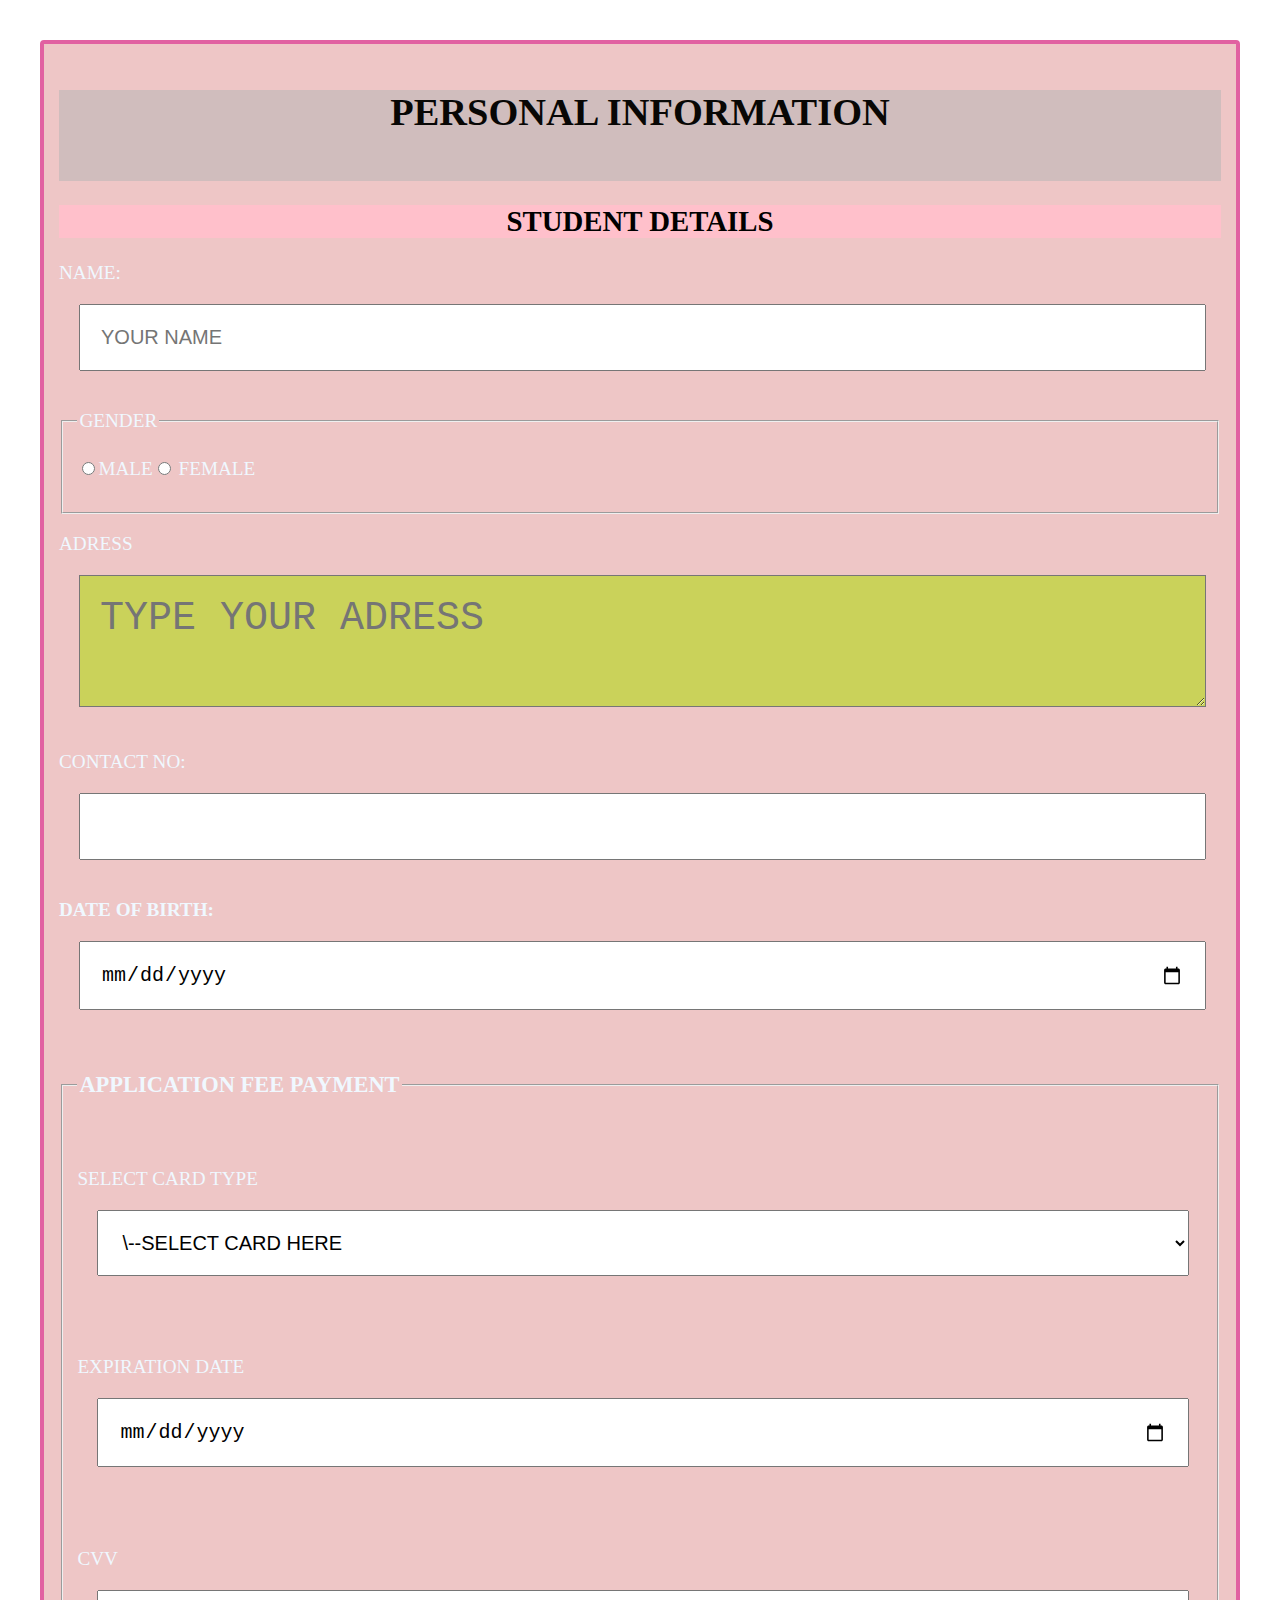
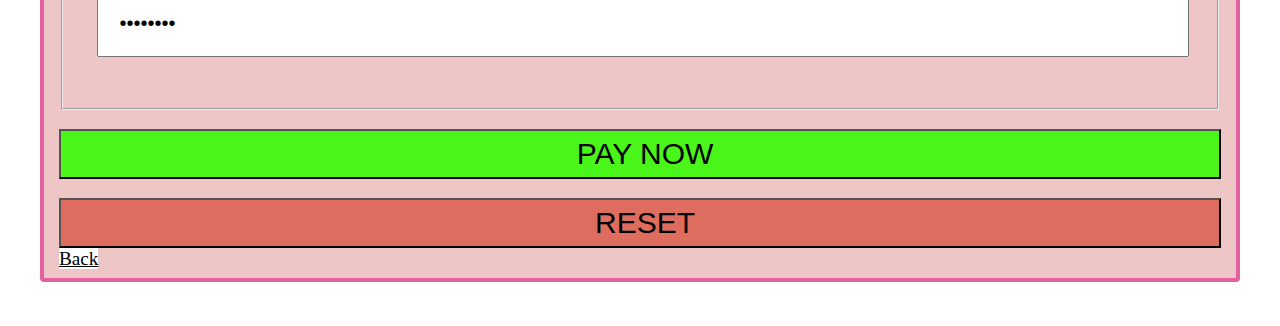
<file: form.html>
<!DOCTYPE html>
<html lang="en">
<head>
    <meta charset="UTF-8">
    <meta http-equiv="X-UA-Compatible" content="IE=edge">
    <meta name="viewport" content="width=device-width, initial-scale=1.0">
    <title>jeemains.nta.ac.in</title><link rel="stylesheet" href="form.css">
</head>
<body><div class="nitin">
    
    <header style="background-color: rgb(208, 189, 189)">
<h1 style=" color: rgb(8, 7, 5) ;text-align: center; font-family:CAPITAL; " >PERSONAL INFORMATION</h1><BR>
    
</header><H2 style="background-color: pink; text-align:center ;color: black;">STUDENT DETAILS</H2>
<form action="index.html">
<p>NAME:<br>
<input type="text" placeholder="YOUR NAME">
</p>
<fieldset >
<legend>GENDER</legend><P>
<input type="radio" name="GENDER" id="MALE">MALE<input type="radio" name="GENDER" id="FEMALE"> FEMALE
</P>
</fieldset><p>ADRESS<br>
<textarea placeholder="TYPE YOUR ADRESS"  ></textarea>
<P>CONTACT NO:<input type="number"></P>
</p>
<P>
<B>DATE OF BIRTH:</B><br><input type="date" name="exp_date" id="exp_date">
</P>
    <fieldset><legend><H3>APPLICATION FEE PAYMENT</H3></legend><p>
        <BR>
            SELECT CARD TYPE <br><select  name="CARD_TYPE">
            <option>\--SELECT CARD HERE</option>
            <option>RUPAY</option>
            <option>MASTERCARD</option>
            <option>VISA</option> </select></P><BR>
               <P> EXPIRATION DATE<br><input type="date" name="EXP_DATE" id="EXP_DATE"></P><BR><P>
                CVV<br><input type="password" value="password"></P>

            </fieldset><P>
            <input style="background-color: rgba(50, 251, 0, 0.874); width: 100%; height: 50px;font-size: 30px;text-indent: 10px;" type="submit" value="PAY NOW" width="10" height="100"></P>
            <input style="background-color: rgba(221, 96, 80, 0.874); width: 100%; height: 50px;font-size: 30px;text-indent: 10px" type="reset" value="RESET" width="10" height="100">
        
        </form>

<a style="background-color: WHITE; color:black;text-align: center;width: 100%;text-transform: capitalize;margin-right: 50%; "class ="tiger"   href="index.html">back</a></div>

</body>

</html>
</file>
<file: form.css>
*{box-sizing: border-box}
    body{ background-color: ;margin: 20px; padding: 20px;color: aliceblue;font-size: larger;}
    
    .nitin{background-color:rgb(238, 198, 198);border-radius: 4px;padding:20px 15px 8px 15px ;border: 4px solid rgb(225, 97, 161) }   
    
    input[type="text"],
    input[type="email"],
    input[type="password"],
    input[type="date"],
    input[type="number"],
    select,textarea{padding: 20px;margin: 20px;width: 97%;font-size: 20px}
    
    fieldset{background-color: inherit}
    
    

    
    
    textarea{background-color: rgb(202, 210, 90); color: rgb(210, 228, 163) ;font-size: 40px;}
    
    
    
    
    
    
    
    
    
    
    
    
    
    
    
    
    
    
    
    
    
    
    
    
    
    
    
    
    ;}
</file>
